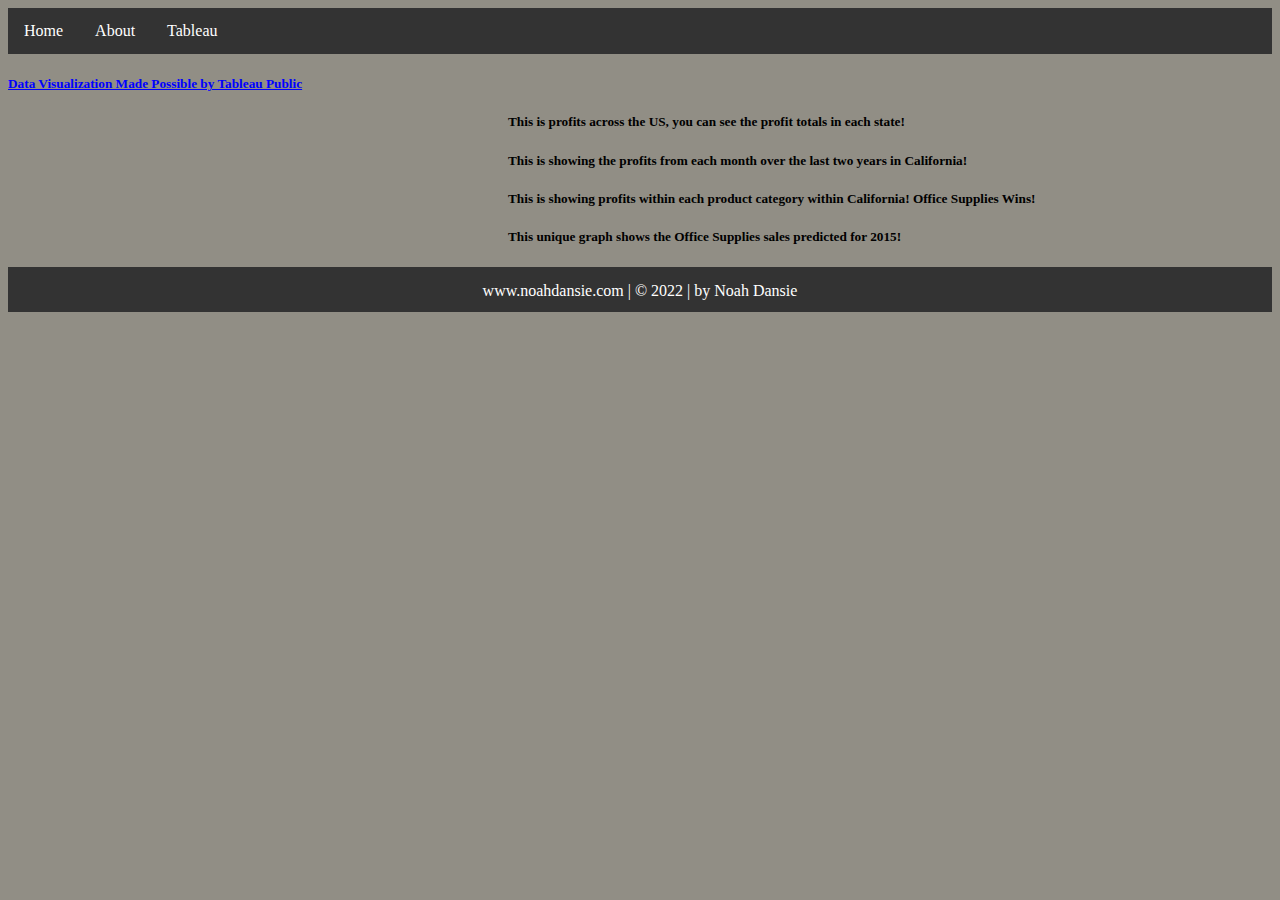
<file: html/tableau.html>
<!--Noah Dansie 4/14/2022-->
<!DOCTYPE html>
<html lang="en">
<head>
    <meta charset="UTF-8">
    <meta http-equiv="X-UA-Compatible" content="IE=edge">
    <meta name="viewport" content="width=device-width, initial-scale=1.0">
    <title>Tableau</title>
    <link href="../styles/bootstyles.css" rel="stylesheet" />
</head>
<body>
    <ul class="ul">
        <li><a class="active" href="../index.html">Home</a></li>
        <li><a href="about.html">About</a></li>
        <li><a href="tableau.html">Tableau</a></li>
      </ul>

      <h5><a class="blue" href="https://public.tableau.com/en-us/s/">Data Visualization Made Possible by Tableau Public</a></h5>

      <h5 class="indent">This is profits across the US, you can see the profit totals in each state!</h5>

      <div class='center' id='viz1649960391534' style='position: relative'><noscript><a href='#'><img alt='Profits Across 50 States ' src='https:&#47;&#47;public.tableau.com&#47;static&#47;images&#47;MS&#47;MSJP2D5T6&#47;1_rss.png' style='border: none' /></a></noscript><object class='tableauViz'  style='display:none;'><param name='host_url' value='https%3A%2F%2Fpublic.tableau.com%2F' /> <param name='embed_code_version' value='3' /> <param name='path' value='shared&#47;MSJP2D5T6' /> <param name='toolbar' value='yes' /><param name='static_image' value='https:&#47;&#47;public.tableau.com&#47;static&#47;images&#47;MS&#47;MSJP2D5T6&#47;1.png' /> <param name='animate_transition' value='yes' /><param name='display_static_image' value='yes' /><param name='display_spinner' value='yes' /><param name='display_overlay' value='yes' /><param name='display_count' value='yes' /><param name='language' value='en-US' /><param name='filter' value='publish=yes' /></object></div>                <script type='text/javascript'>                    var divElement = document.getElementById('viz1649960391534');                    var vizElement = divElement.getElementsByTagName('object')[0];                    vizElement.style.width='100%';vizElement.style.height=(divElement.offsetWidth*0.75)+'px';                    var scriptElement = document.createElement('script');                    scriptElement.src = 'https://public.tableau.com/javascripts/api/viz_v1.js';                    vizElement.parentNode.insertBefore(scriptElement, vizElement);                </script>

      <h5 class="indent">This is showing the profits from each month over the last two years in California!</h5>

      <div class='center' id='viz1649960931465' style='position: relative'><noscript><a href='#'><img alt='California Profits over the Last Two Years  ' src='https:&#47;&#47;public.tableau.com&#47;static&#47;images&#47;No&#47;NoahDansieFinalWebsiteTableau2&#47;Sheet2&#47;1_rss.png' style='border: none' /></a></noscript><object class='tableauViz'  style='display:none;'><param name='host_url' value='https%3A%2F%2Fpublic.tableau.com%2F' /> <param name='embed_code_version' value='3' /> <param name='site_root' value='' /><param name='name' value='NoahDansieFinalWebsiteTableau2&#47;Sheet2' /><param name='tabs' value='no' /><param name='toolbar' value='yes' /><param name='static_image' value='https:&#47;&#47;public.tableau.com&#47;static&#47;images&#47;No&#47;NoahDansieFinalWebsiteTableau2&#47;Sheet2&#47;1.png' /> <param name='animate_transition' value='yes' /><param name='display_static_image' value='yes' /><param name='display_spinner' value='yes' /><param name='display_overlay' value='yes' /><param name='display_count' value='yes' /><param name='language' value='en-US' /><param name='filter' value='publish=yes' /></object></div>                <script type='text/javascript'>                    var divElement = document.getElementById('viz1649960931465');                    var vizElement = divElement.getElementsByTagName('object')[0];                    vizElement.style.width='100%';vizElement.style.height=(divElement.offsetWidth*0.75)+'px';                    var scriptElement = document.createElement('script');                    scriptElement.src = 'https://public.tableau.com/javascripts/api/viz_v1.js';                    vizElement.parentNode.insertBefore(scriptElement, vizElement);                </script>
   
      <h5 class="indent">This is showing profits within each product category within California! Office Supplies Wins!</h5>
      
      <div class='center' id='viz1649961207085' style='position: relative'><noscript><a href='#'><img alt='Profits within the state of California by Product Category ' src='https:&#47;&#47;public.tableau.com&#47;static&#47;images&#47;No&#47;NoahDansieFinalWebsiteTableau3&#47;Sheet3&#47;1_rss.png' style='border: none' /></a></noscript><object class='tableauViz'  style='display:none;'><param name='host_url' value='https%3A%2F%2Fpublic.tableau.com%2F' /> <param name='embed_code_version' value='3' /> <param name='site_root' value='' /><param name='name' value='NoahDansieFinalWebsiteTableau3&#47;Sheet3' /><param name='tabs' value='no' /><param name='toolbar' value='yes' /><param name='static_image' value='https:&#47;&#47;public.tableau.com&#47;static&#47;images&#47;No&#47;NoahDansieFinalWebsiteTableau3&#47;Sheet3&#47;1.png' /> <param name='animate_transition' value='yes' /><param name='display_static_image' value='yes' /><param name='display_spinner' value='yes' /><param name='display_overlay' value='yes' /><param name='display_count' value='yes' /><param name='language' value='en-US' /><param name='filter' value='publish=yes' /></object></div>                <script type='text/javascript'>                    var divElement = document.getElementById('viz1649961207085');                    var vizElement = divElement.getElementsByTagName('object')[0];                    vizElement.style.width='100%';vizElement.style.height=(divElement.offsetWidth*0.75)+'px';                    var scriptElement = document.createElement('script');                    scriptElement.src = 'https://public.tableau.com/javascripts/api/viz_v1.js';                    vizElement.parentNode.insertBefore(scriptElement, vizElement);                </script>

      <h5 class="indent">This unique graph shows the Office Supplies sales predicted for 2015!</h5>

      <div class='center' id='viz1649961333684' style='position: relative'><noscript><a href='#'><img alt='Office Supplies Sales in California Forecasted through November 2015 ' src='https:&#47;&#47;public.tableau.com&#47;static&#47;images&#47;No&#47;NoahFinalWebsiteTableau4&#47;Sheet4&#47;1_rss.png' style='border: none' /></a></noscript><object class='tableauViz'  style='display:none;'><param name='host_url' value='https%3A%2F%2Fpublic.tableau.com%2F' /> <param name='embed_code_version' value='3' /> <param name='site_root' value='' /><param name='name' value='NoahFinalWebsiteTableau4&#47;Sheet4' /><param name='tabs' value='no' /><param name='toolbar' value='yes' /><param name='static_image' value='https:&#47;&#47;public.tableau.com&#47;static&#47;images&#47;No&#47;NoahFinalWebsiteTableau4&#47;Sheet4&#47;1.png' /> <param name='animate_transition' value='yes' /><param name='display_static_image' value='yes' /><param name='display_spinner' value='yes' /><param name='display_overlay' value='yes' /><param name='display_count' value='yes' /><param name='language' value='en-US' /><param name='filter' value='publish=yes' /></object></div>                <script type='text/javascript'>                    var divElement = document.getElementById('viz1649961333684');                    var vizElement = divElement.getElementsByTagName('object')[0];                    vizElement.style.width='100%';vizElement.style.height=(divElement.offsetWidth*0.75)+'px';                    var scriptElement = document.createElement('script');                    scriptElement.src = 'https://public.tableau.com/javascripts/api/viz_v1.js';                    vizElement.parentNode.insertBefore(scriptElement, vizElement);                </script>

    
</body>



<div class="footer">www.noahdansie.com | &copy; 2022 | by Noah Dansie</div>

</html>
</file>
<file: styles/bootstyles.css>
/*Noah Dansie 4/14/2022*/

ul {
    list-style-type: none;
    margin: 0;
    padding: 0;
    overflow: hidden;
    background-color: #333;
  }
  
  li {
    float: left;
  }
  
  li a {
    display: block;
    color: white;
    text-align: center;
    padding: 14px 16px;
    text-decoration: none;
  }
  
  li a:hover {
    background-color: #111;
  }

  .footer {
    position: relative;
    left: 0;
    bottom: 0px;
    height: 30px;
    width: 100%;
    background-color: #333;
    color: white;
    text-align: center;
    padding-top: 15px; }


    .indent {
      text-indent: 500px;}

  .center{
    width: 70%;
    height: auto;
    margin-left:auto;
    margin-right:auto;
  }

  body {
    background-color:#918E85}

  .blue {

    color: blue

    }
</file>
